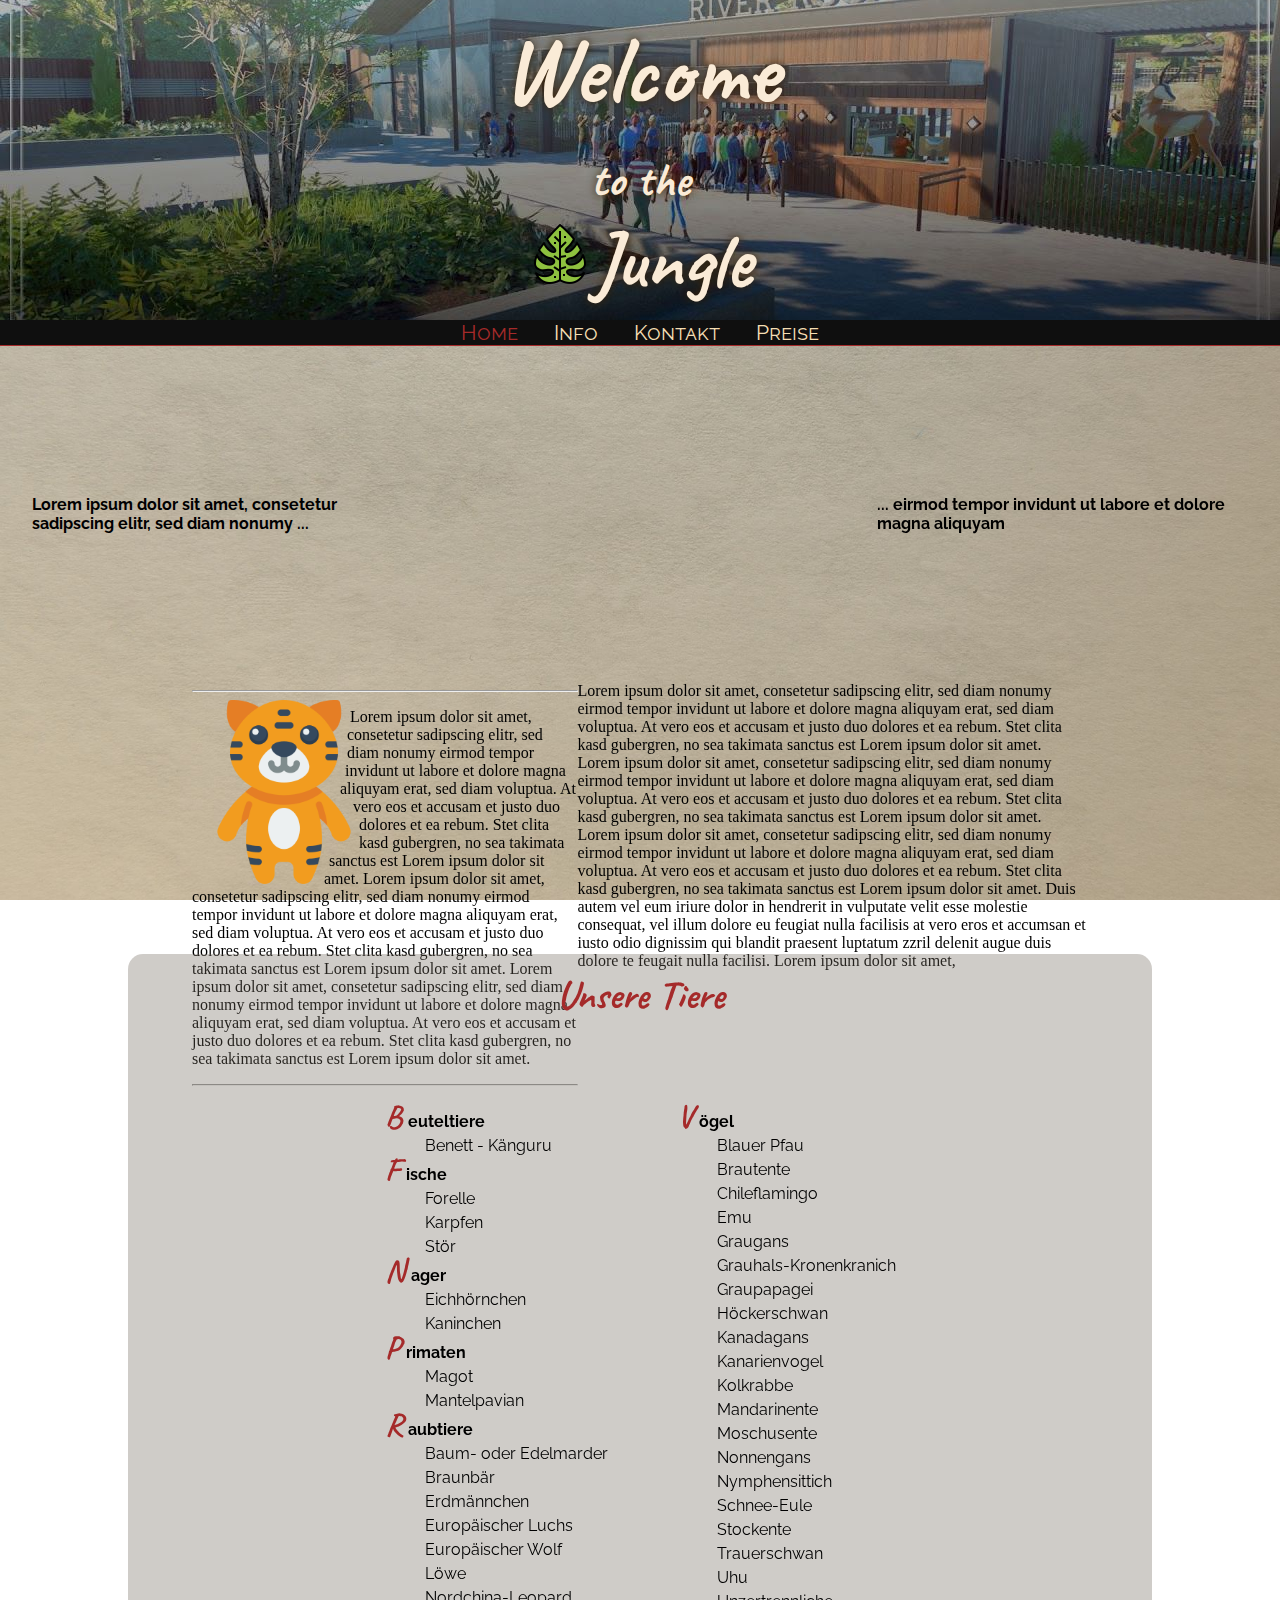
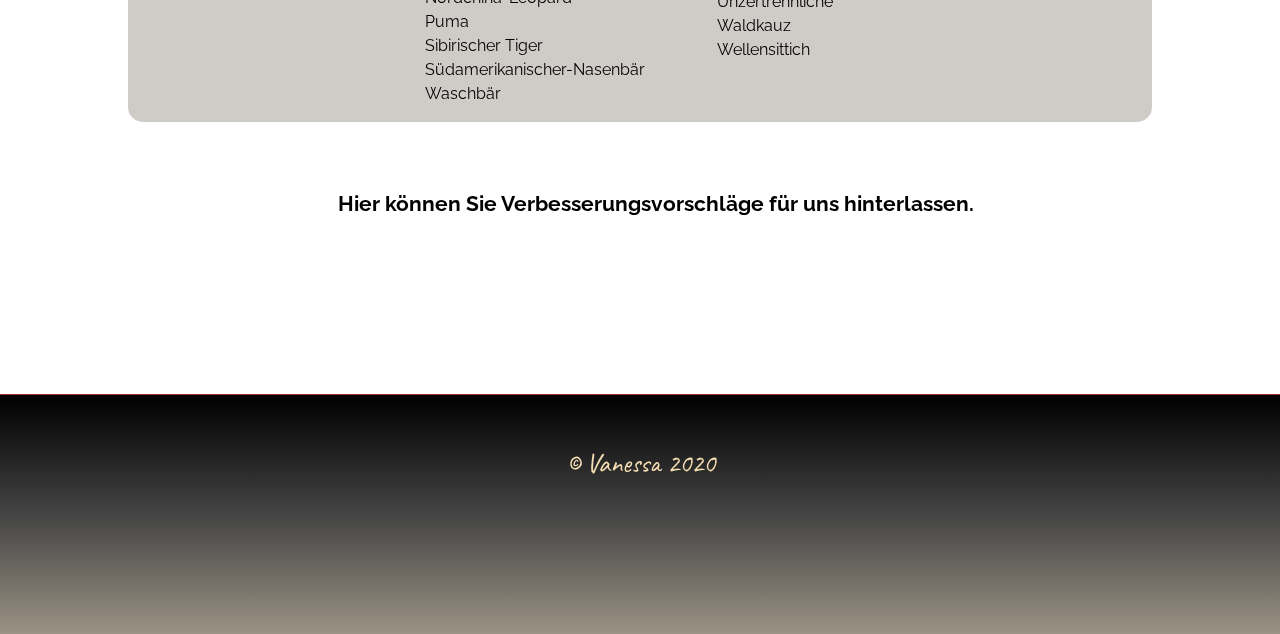
<file: Zoo/index.html>
<!DOCTYPE html>
<html lang="en">
<head>
    <meta charset="UTF-8">
    <meta name="viewport" content="width=device-width, initial-scale=1.0">
    <title>Willkommen im Zoo!</title>
    <link rel="stylesheet" href="CSS/style.css">
    <link href="https://fonts.googleapis.com/css2?family=Caveat:wght@400;700&family=Raleway:wght@400;600&display=swap" rel="stylesheet"> 
</head>
<body>
    <header>
        <div class="bild">
            <h1>Welcome</h1><br>
            <h3>to the</h4>
            <h2>Jungle</h3>
        </div>
        <nav>
            <a href="index.html" id="active">Home</a>
            <a href="info.html">Info</a>
            <a href="kontakt.html">Kontakt</a>
            <a href="preis.html">Preise</a>
        </nav>
    </header>
    <main>
        <article class="video">
            <section>
                <p>Lorem ipsum dolor sit amet, consetetur sadipscing elitr, sed diam nonumy ... </p>
            </section>
            <section>
                <iframe 
                    width="100%" 
                    height="100%" 
                    src="https://www.youtube-nocookie.com/embed/CrZWJselQog" 
                    frameborder="0" 
                    allow="accelerometer; autoplay; muted; encrypted-media; gyroscope; picture-in-picture" 
                    allowfullscreen>
                </iframe>
            </section>
            <section>
                <p>... eirmod tempor invidunt ut labore et dolore magna aliquyam</p>
            </section>
        </article>
        <article class="floattext">
            <section>
                <hr>
                <img src="Icons/cat.png" alt="cat-img">
                <p>Lorem ipsum dolor sit amet, consetetur sadipscing elitr, sed diam nonumy eirmod tempor invidunt 
                ut labore et dolore magna aliquyam erat, sed diam voluptua. At vero eos et accusam et justo duo 
                dolores et ea rebum. Stet clita kasd gubergren, no sea takimata sanctus est Lorem ipsum dolor 
                sit amet. Lorem ipsum dolor sit amet, consetetur sadipscing elitr, sed diam nonumy eirmod tempor 
                invidunt ut labore et dolore magna aliquyam erat, sed diam voluptua. At vero eos et accusam et 
                justo duo dolores et ea rebum. Stet clita kasd gubergren, no sea takimata sanctus est Lorem ipsum 
                dolor sit amet. Lorem ipsum dolor sit amet, consetetur sadipscing elitr, sed diam nonumy eirmod tempor 
                invidunt ut labore et dolore magna aliquyam erat, sed diam voluptua. At vero eos et accusam et justo 
                duo dolores et ea rebum. Stet clita kasd gubergren, no sea takimata sanctus est Lorem ipsum dolor sit amet.   
            </p>
            <hr>
            </section>
            <section>
                <p class="mehrspaltig">
                    Lorem ipsum dolor sit amet, consetetur sadipscing elitr, sed diam nonumy eirmod tempor invidunt ut labore 
                    et dolore magna aliquyam erat, sed diam voluptua. At vero eos et accusam et justo duo dolores et ea rebum. 
                    Stet clita kasd gubergren, no sea takimata sanctus est Lorem ipsum dolor sit amet. Lorem ipsum dolor sit 
                    amet, consetetur sadipscing elitr, sed diam nonumy eirmod tempor invidunt ut labore et dolore magna 
                    aliquyam erat, sed diam voluptua. At vero eos et accusam et justo duo dolores et ea rebum. Stet clita 
                    kasd gubergren, no sea takimata sanctus est Lorem ipsum dolor sit amet. Lorem ipsum dolor sit amet, consetetur 
                    sadipscing elitr, sed diam nonumy eirmod tempor invidunt ut labore et dolore magna aliquyam erat, sed diam 
                    voluptua. At vero eos et accusam et justo duo dolores et ea rebum. Stet clita kasd gubergren, no sea takimata 
                    sanctus est Lorem ipsum dolor sit amet.   

                    Duis autem vel eum iriure dolor in hendrerit in vulputate velit esse molestie consequat, vel illum dolore eu 
                    feugiat nulla facilisis at vero eros et accumsan et iusto odio dignissim qui blandit praesent luptatum zzril 
                    delenit augue duis dolore te feugait nulla facilisi. Lorem ipsum dolor sit amet,
                </p>
            </section>
        </article>
        <article class="tiere">
            <section class="titleTiere"> <h4>Unsere Tiere</h4></section>
            <section class="tierliste">
                <dl class="left">
                    <dt>Beuteltiere</dt>
                    <dd>Benett - Känguru</dd>

                    <dt>Fische</dt>
                    <dd>Forelle</dd>
                    <dd>Karpfen</dd>
                    <dd>Stör</dd>

                    <dt>Nager</dt>
                    <dd>Eichhörnchen</dd>
                    <dd>Kaninchen</dd>

                    <dt>Primaten</dt>
                    <dd>Magot</dd>
                    <dd>Mantelpavian</dd>

                    <dt>Raubtiere</dt>
                    <dd>Baum- oder Edelmarder</dd>
                    <dd>Braunbär</dd>
                    <dd>Erdmännchen</dd>
                    <dd>Europäischer Luchs</dd>
                    <dd>Europäischer Wolf</dd>
                    <dd>Löwe</dd>
                    <dd>Nordchina-Leopard</dd>
                    <dd>Puma</dd>
                    <dd>Sibirischer Tiger</dd>
                    <dd>Südamerikanischer-Nasenbär</dd>
                    <dd>Waschbär</dd>
                </dl>
                <dl class="right">
                    <dt>Vögel</dt>
                    <dd>Blauer Pfau</dd>
                    <dd>Brautente</dd>
                    <dd>Chileflamingo</dd>
                    <dd>Emu</dd>
                    <dd>Graugans</dd>
                    <dd>Grauhals-Kronenkranich</dd>
                    <dd>Graupapagei</dd>
                    <dd>Höckerschwan</dd>
                    <dd>Kanadagans</dd>
                    <dd>Kanarienvogel</dd>
                    <dd>Kolkrabbe</dd>
                    <dd>Mandarinente</dd>
                    <dd>Moschusente</dd>
                    <dd>Nonnengans</dd>
                    <dd>Nymphensittich</dd>
                    <dd>Schnee-Eule</dd>
                    <dd>Stockente</dd>
                    <dd>Trauerschwan</dd>
                    <dd>Uhu</dd>
                    <dd>Unzertrennliche</dd>
                    <dd>Waldkauz</dd>
                    <dd>Wellensittich</dd>
                </dl>
            </section>
        </article>
        <article>
            <p class="kontaktlink"><a href="kontakt.html">Hier</a> können Sie Verbesserungsvorschläge für uns hinterlassen. </p>
        </article>
    </main>
    <footer>
        <p>&copy; Vanessa 2020</p>
    </footer>
</body>
</html>
</file>
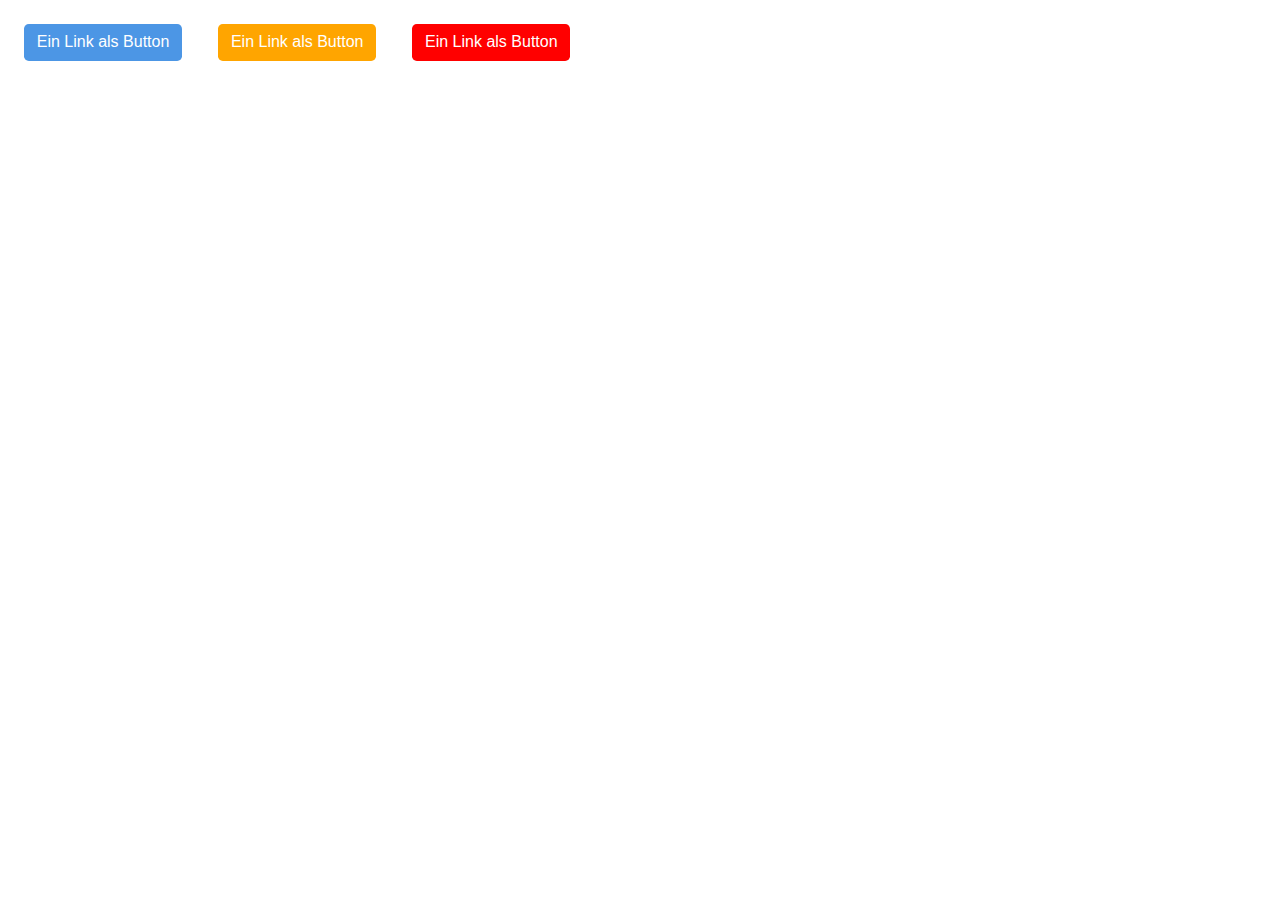
<file: kapitel_12/a-button.html>
<!doctype html>
<html lang="de">
<head>
  <meta charset="UTF-8">
  <meta name="viewport" content="width=device-width, initial-scale=1">
  <title>Inline-Elemente</title>
  <style>
    .button {
      font: 100%/1.5 sans-serif;
      display: inline-block;
      text-align: center;
      vertical-align: middle;
      padding: 0.4rem 0.8rem;
      border-radius: 0.3rem;
      color: #fff;
      text-decoration: none;
      background-color: #4c96e5;
      margin: 1rem;
      transition: all 0.2s;
    }

    .hervorgehoben {
      background-color: orange;
    }

    .warnung {
      background-color: red;
    }

    .button:hover {
      background-color: #427fc0;
    }

    .hervorgehoben:hover {
      background-color: #c7902b;
    }

    .warnung:hover {
      background-color: #a62d2d;
    }
  </style>
</head>

<body>
  <a class="button" href="#">Ein Link als Button</a>
  <a class="button hervorgehoben" href="#">Ein Link als Button</a>
  <a class="button warnung" href="#">Ein Link als Button</a>

</body>

</html>
</file>
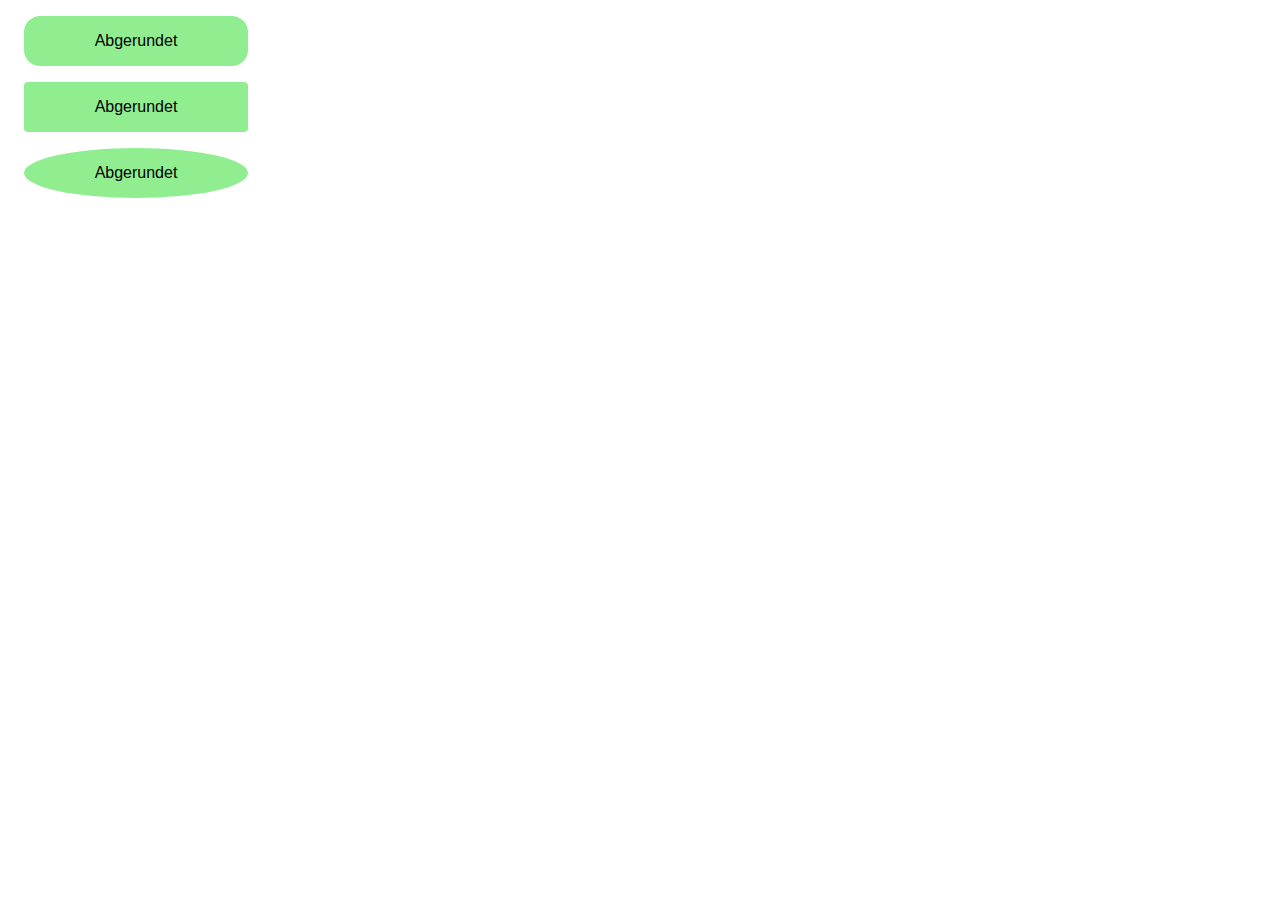
<file: kapitel_12/border-radius.html>
<!doctype html>
<html lang="de">
<head>
  <meta charset="UTF-8">
  <meta name="viewport" content="width=device-width, initial-scale=1">
  <title>Rahmenlinie</title>
  <style>
    div {
      font-family: sans-serif;
      text-align: center;
      padding: 1rem;
      margin: 1rem;
      background-color: lightgreen;
      max-width: 12rem;
    }

    .eins {
      border-radius: 1rem;
    }

    .zwei {
      border-radius: 4px;
    }

    .drei {
      border-radius: 50%;
    }
  </style>
</head>

<body>
  <div class="eins">Abgerundet </div>
  <div class="zwei">Abgerundet </div>
  <div class="drei">Abgerundet </div>


</body>

</html>
</file>
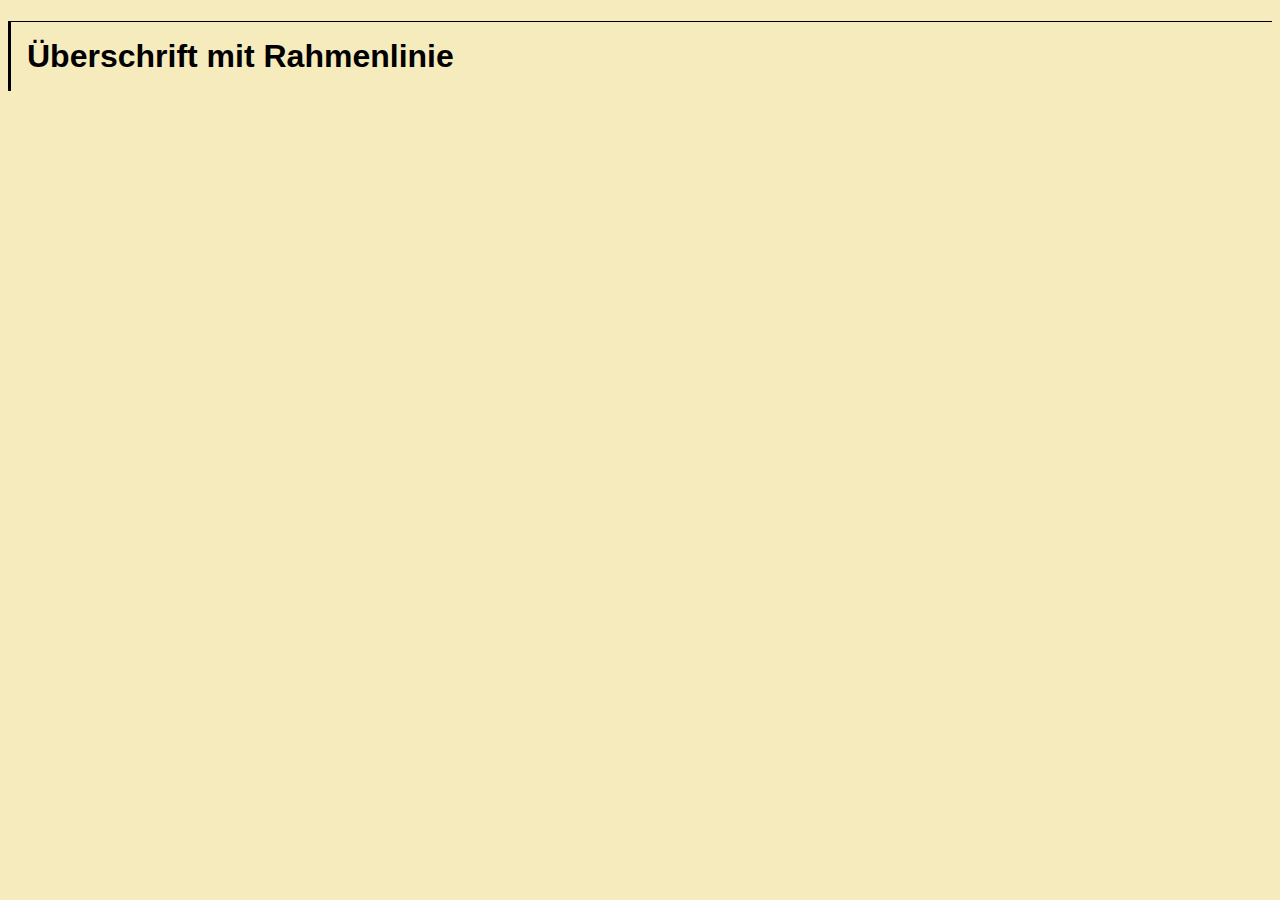
<file: kapitel_12/border_ueberschrift.html>
<!doctype html>
<html lang="de">
<head>
  <meta charset="UTF-8">
  <meta name="viewport" content="width=device-width, initial-scale=1">
  <title>Rahmenlinie</title>
  <style>
    body {
      background-color: #f6ebbd;
    }

    h1 {
      font-family: sans-serif;
      padding: 1rem;
      border-top: 1px solid;
      border-left: 3px solid;
    }
  </style>
</head>

<body>
  <h1>Überschrift mit Rahmenlinie</h1>
</body>
</html>
</file>
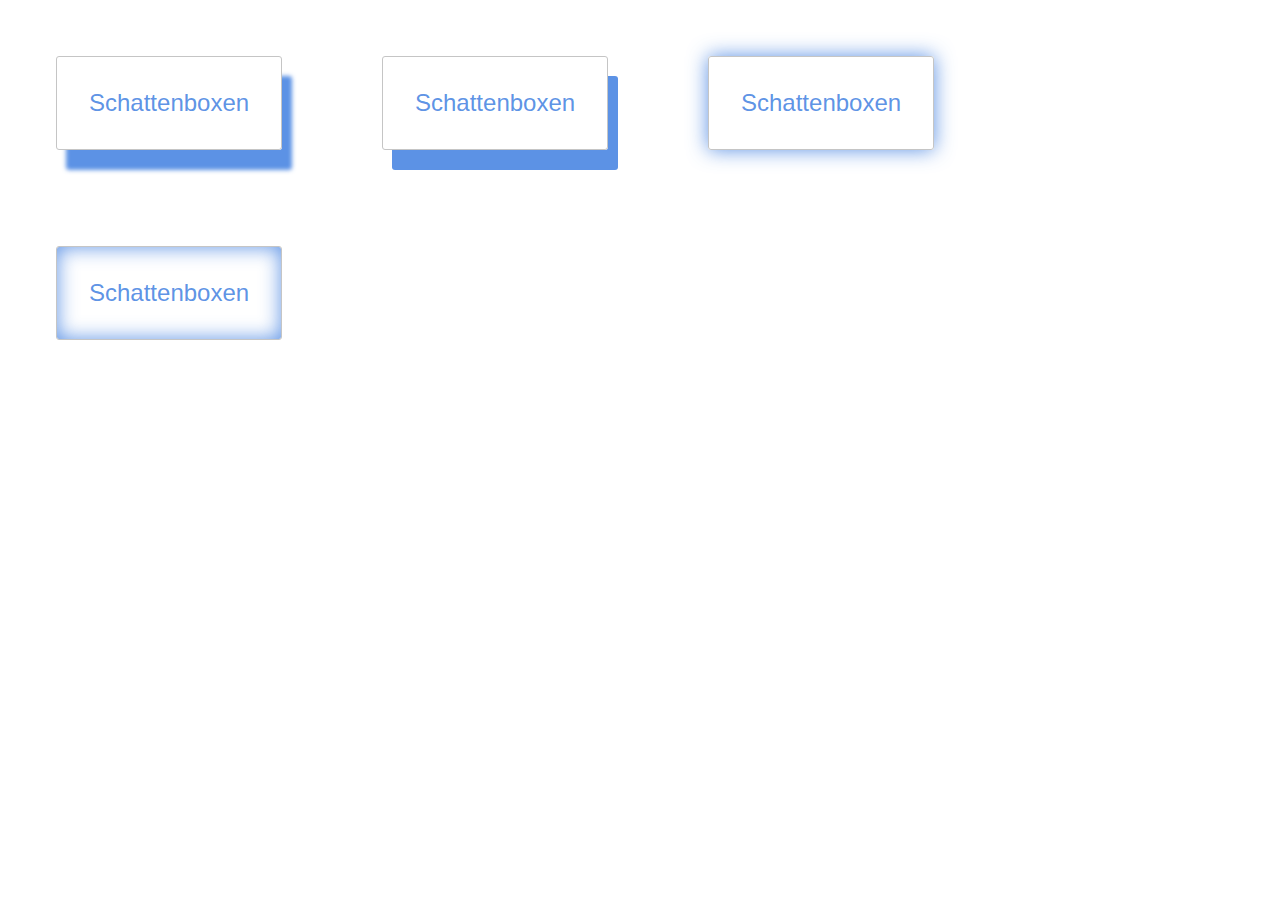
<file: kapitel_12/box-shadow.html>
<!doctype html>
<html lang="de">
<head>
  <meta charset="UTF-8">
  <meta name="viewport" content="width=device-width, initial-scale=1">
  <title>box-shadow</title>
  <style>
    div {
      font-family: sans-serif;
      border: 1px solid #C5C5C5;
      border-radius: 3px;
      margin: 3rem;
      padding: 2rem;
      max-width: 10rem;
      display: inline-block;
      font-size: 1.5rem;
      color: #3377decc;
    }

    .eins {
      box-shadow: #3377decc 10px 20px 4px;
    }

    .zwei {
      box-shadow: #3377decc 10px 20px 0px;
    }

    .drei {
      box-shadow: #3377decc 0px 0px 20px;
    }

    .vier {
      box-shadow: #3377decc 0px 0px 20px inset;
    }
  </style>
</head>

<body>
  <div class="eins">Schattenboxen</div>
  <div class="zwei">Schattenboxen</div>
  <div class="drei">Schattenboxen</div>
  <div class="vier">Schattenboxen</div>
</body>
</html>
</file>
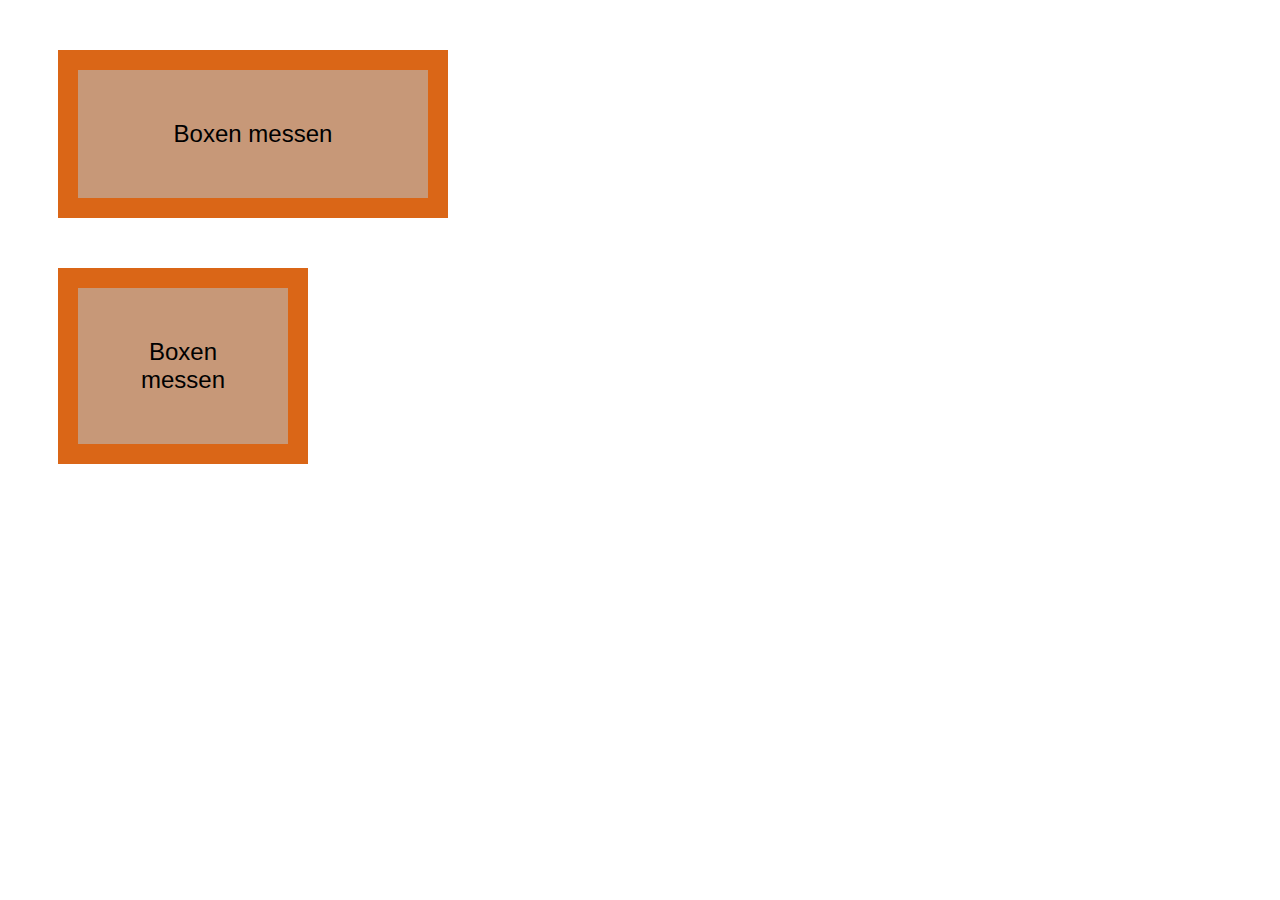
<file: kapitel_12/box-sizing.html>
<!doctype html>
<html lang="de">
<head>
  <meta charset="UTF-8">
  <meta name="viewport" content="width=device-width, initial-scale=1">
  <title>box-sizing</title>
  <style>
    .eins,
    .zwei {
      text-align: center;
      font: 150% sans-serif;
      background-color: #c79878;
      width: 250px;
      padding: 50px;
      border: 20px solid #da6617;
      margin: 50px;
    }
    .zwei {
      box-sizing: border-box;
    }
  </style>
</head>
<body>
  <div class="eins">Boxen messen</div>
  <div class="zwei">Boxen messen</div>

</body>
</html>
</file>
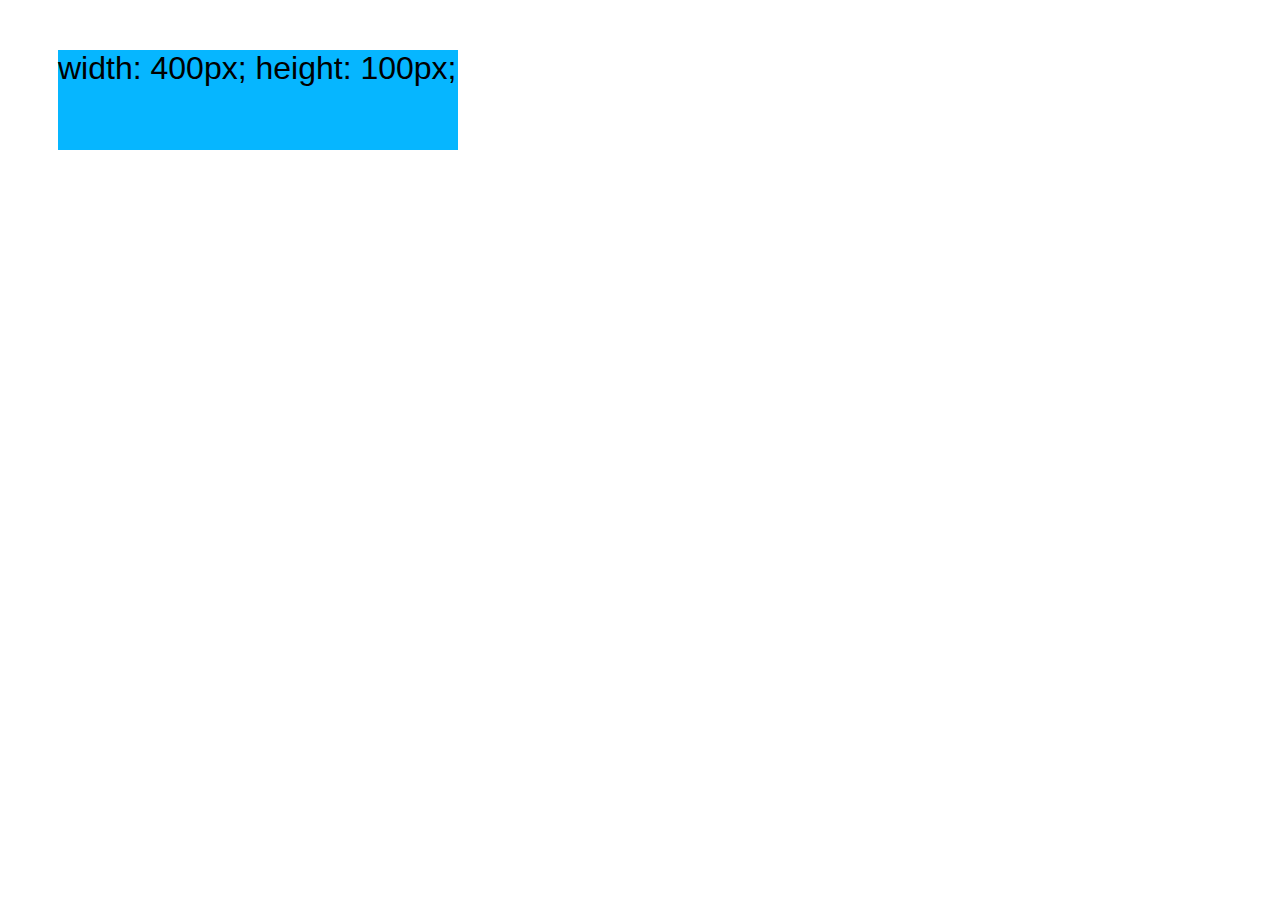
<file: kapitel_12/height.html>
<!doctype html>
<html lang="de">

<head>
  <meta charset="UTF-8">
  <meta name="viewport" content="width=device-width, initial-scale=1">

  <title>Kästchengröße</title>
  <style>
    div {
      font: 2rem sans-serif;
    }

    .eins {
      width: 400px;
      height: 100px;
      background-color: #06b6ff;
      /* Vorgriff: sorgt für Abstand zwischen div-Elementen */
      margin: 50px;
    }
  </style>
</head>

<body>
  <div class="eins">width: 400px; height: 100px;</div>
</body>

</html>
</file>
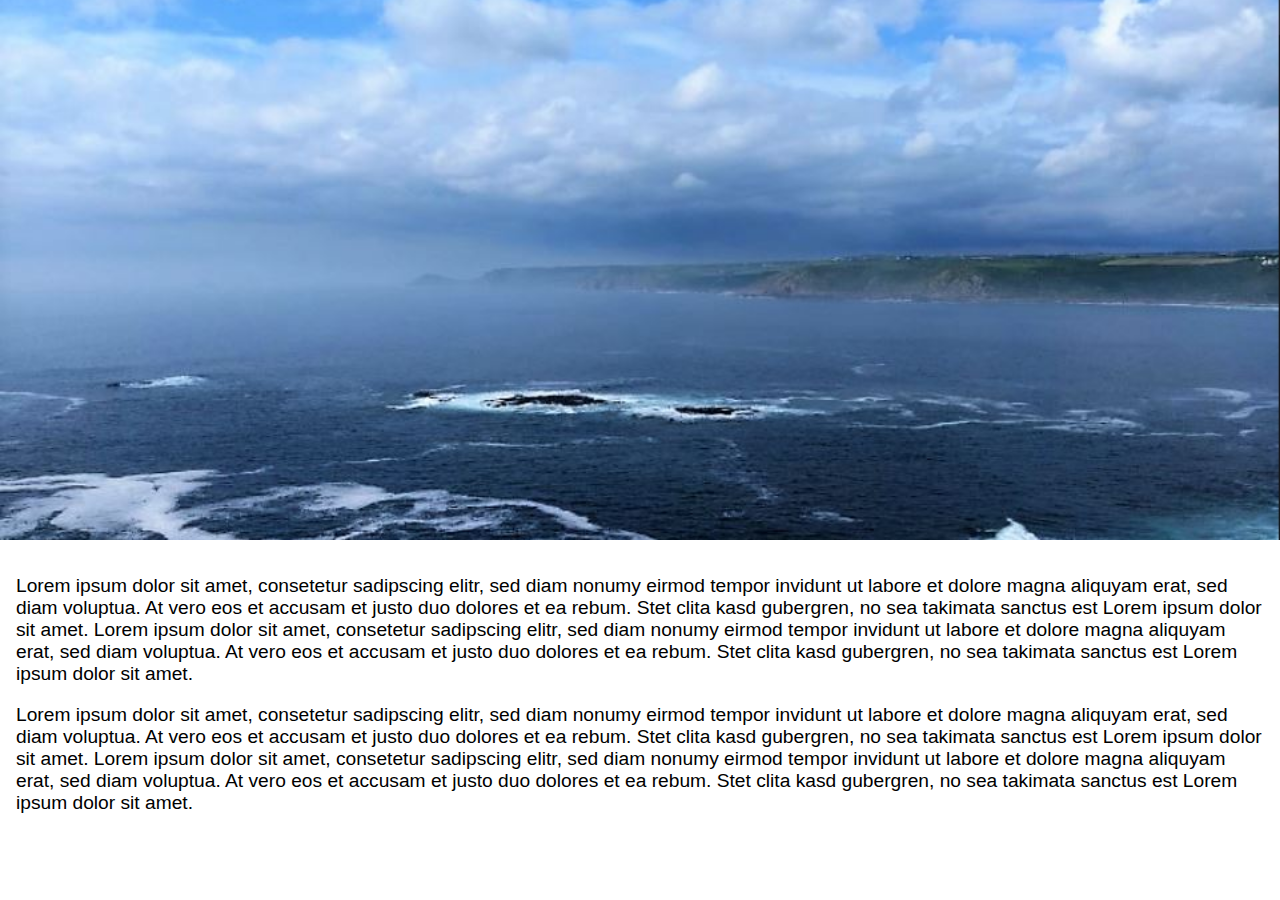
<file: kapitel_12/hero-image.html>
<!DOCTYPE html>
<html lang="de">
<head>
	<meta charset="UTF-8">
	<meta name="viewport" content="width=device-width, initial-scale=1">
	<title>hero-image</title>
	<style>
		body {
			margin: 0;
			font: 120% sans-serif;
		}
		header {
			background: url("hero-bild.jpg") 50% no-repeat;
			background-size: cover;
			height: 60vh;
		}

		section {
			/* Innenabstand - kleiner Vorgriff */
			padding: 1rem;
		}
	</style>
</head>

<body>
	<header></header>
	<section>
		<p>Lorem ipsum dolor sit amet, consetetur sadipscing elitr, sed diam nonumy eirmod tempor invidunt ut labore et dolore magna aliquyam erat, sed diam voluptua. At vero eos et accusam et justo duo dolores et ea rebum. Stet clita kasd gubergren, no sea takimata
			sanctus est Lorem ipsum dolor sit amet. Lorem ipsum dolor sit amet, consetetur sadipscing elitr, sed diam nonumy eirmod tempor invidunt ut labore et dolore magna aliquyam erat, sed diam voluptua. At vero eos et accusam et justo duo dolores et ea rebum.
			Stet clita kasd gubergren, no sea takimata sanctus est Lorem ipsum dolor sit amet.</p>
		<p>Lorem ipsum dolor sit amet, consetetur sadipscing elitr, sed diam nonumy eirmod tempor invidunt ut labore et dolore magna aliquyam erat, sed diam voluptua. At vero eos et accusam et justo duo dolores et ea rebum. Stet clita kasd gubergren, no sea takimata
			sanctus est Lorem ipsum dolor sit amet. Lorem ipsum dolor sit amet, consetetur sadipscing elitr, sed diam nonumy eirmod tempor invidunt ut labore et dolore magna aliquyam erat, sed diam voluptua. At vero eos et accusam et justo duo dolores et ea rebum.
			Stet clita kasd gubergren, no sea takimata sanctus est Lorem ipsum dolor sit amet.</p>
	</section>
</body>

</html>
</file>
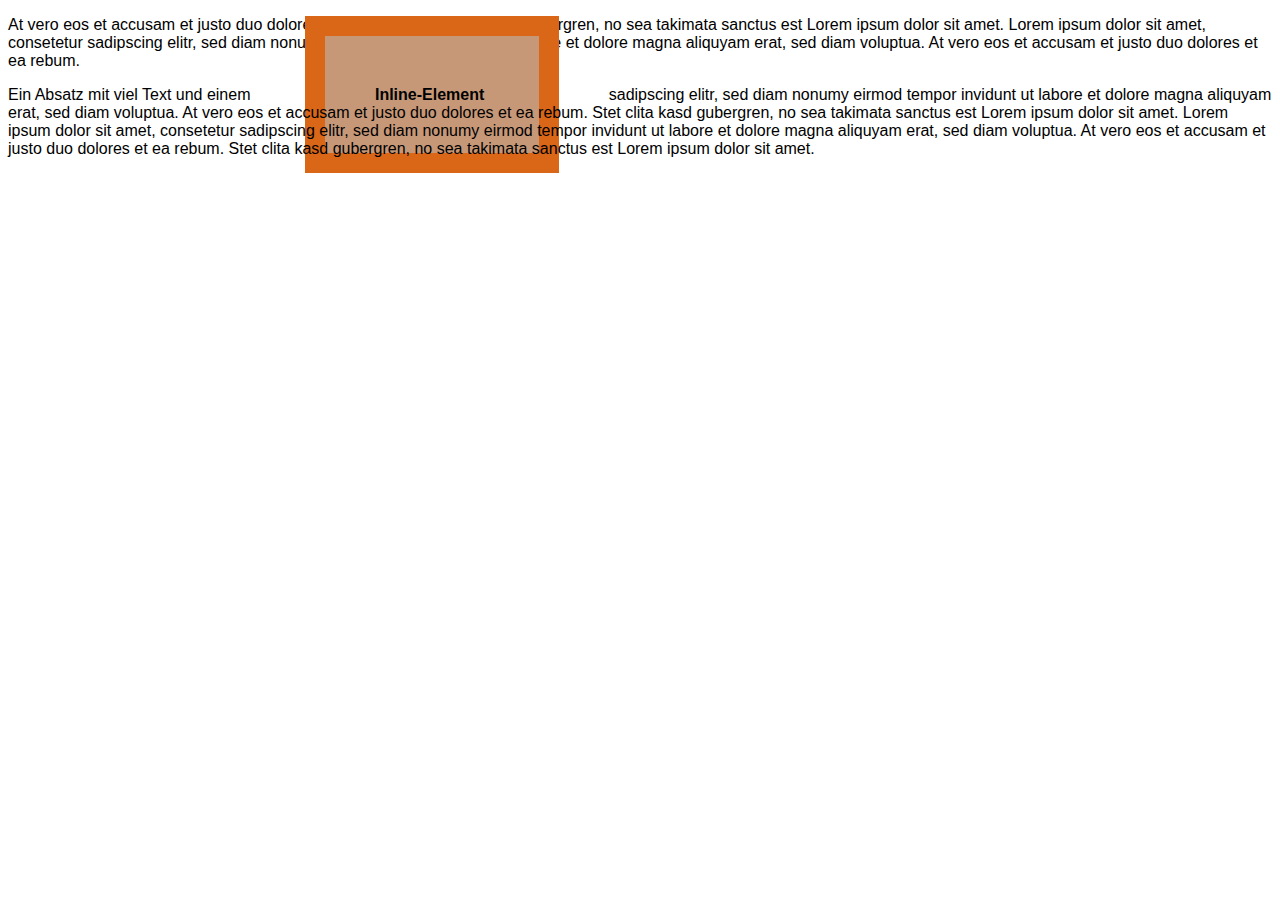
<file: kapitel_12/inline-elemente.html>
<!doctype html>
<html lang="de">
<head>
  <meta charset="UTF-8">
  <meta name="viewport" content="width=device-width, initial-scale=1">
  <title>Inline-Elemente</title>
  <style>
    body {
      font-family: sans-serif;
    }

    .eins {
      background-color: #c79878;
      width: 250px;
      padding: 50px;
      border: 20px solid #da6617;
      margin: 50px;
    }
  </style>
</head>

<body>
  <p>At vero eos et accusam et justo duo dolores et ea rebum. Stet clita kasd gubergren, no sea takimata sanctus est Lorem ipsum dolor sit amet. Lorem ipsum dolor sit amet, consetetur sadipscing elitr, sed diam nonumy eirmod tempor invidunt ut labore et
    dolore magna aliquyam erat, sed diam voluptua. At vero eos et accusam et justo duo dolores et ea rebum.</p>
  <p>Ein Absatz mit viel Text und einem <strong class="eins">Inline-Element </strong>sadipscing elitr, sed diam nonumy eirmod tempor invidunt ut labore et dolore magna aliquyam erat, sed diam voluptua. At vero eos et accusam et justo duo dolores et ea rebum.
    Stet clita kasd gubergren, no sea takimata sanctus est Lorem ipsum dolor sit amet. Lorem ipsum dolor sit amet, consetetur sadipscing elitr, sed diam nonumy eirmod tempor invidunt ut labore et dolore magna aliquyam erat, sed diam voluptua. At vero
    eos et accusam et justo duo dolores et ea rebum. Stet clita kasd gubergren, no sea takimata sanctus est Lorem ipsum dolor sit amet.</p>



</body>

</html>
</file>
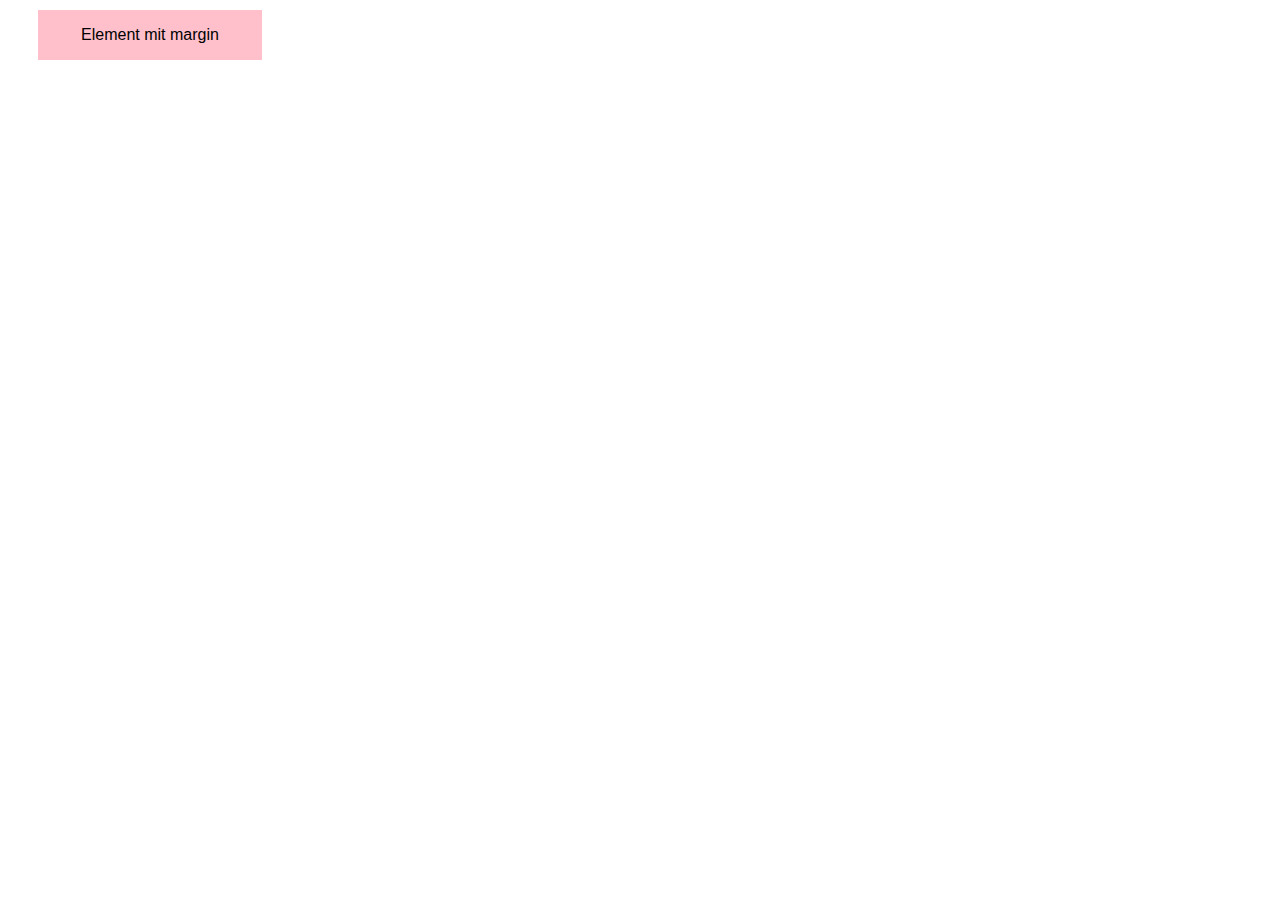
<file: kapitel_12/margin.html>
<!doctype html>
<html lang="de">
<head>
  <meta charset="UTF-8">
  <meta name="viewport" content="width=device-width, initial-scale=1">
  <title>margin</title>
  <style>
    .el {
      font-family: sans-serif;
      text-align: center;
      padding: 1rem;
      margin-top: 10px;
      margin-right: 20px;
      margin-bottom: 4px;
      margin-left: 30px;
      background-color: pink;
      max-width: 12rem;
    }
  </style>
</head>
<body>
  <div class="el">Element mit margin </div>
</body>
</html>
</file>
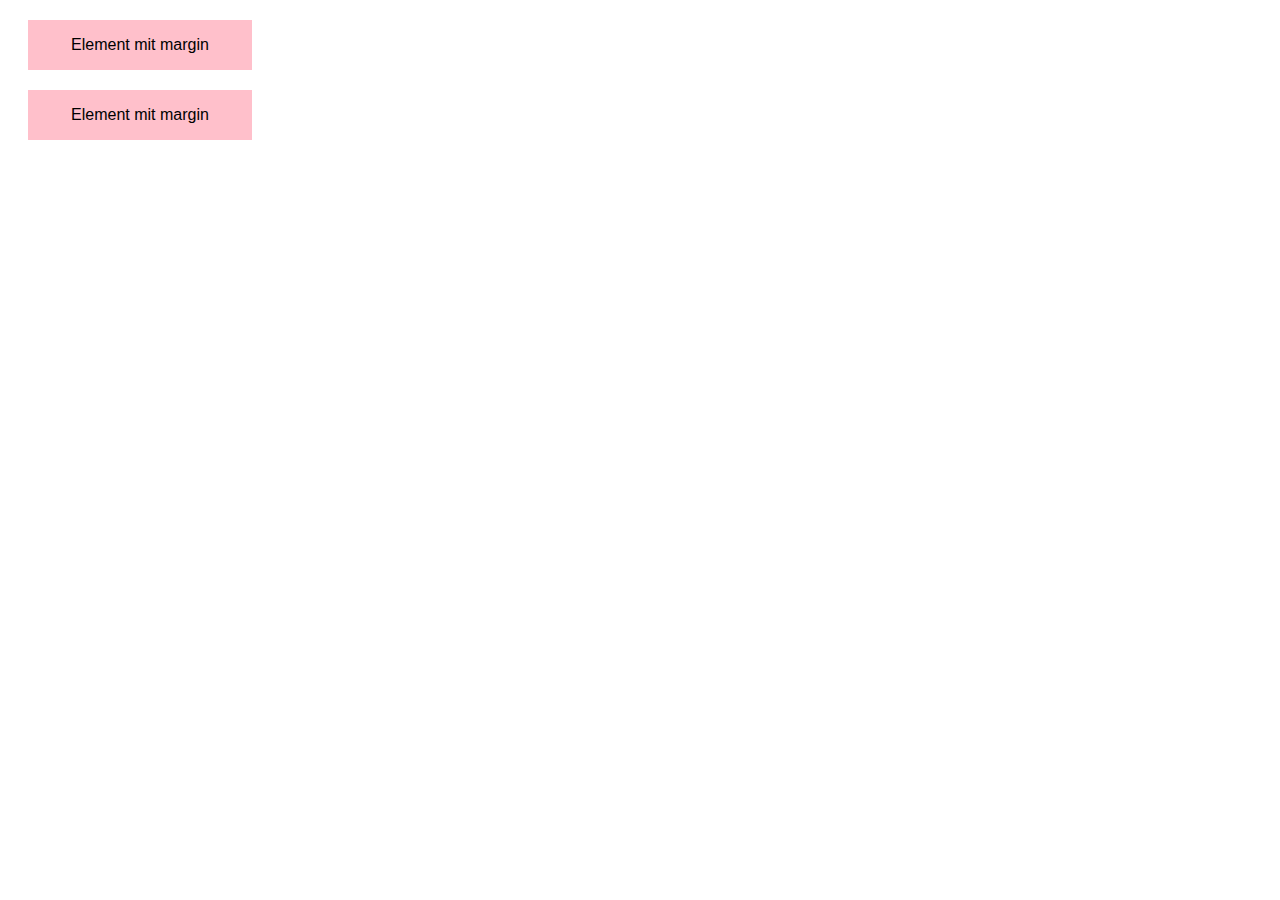
<file: kapitel_12/margin_collapsing.html>
<!doctype html>
<html lang="de">
<head>
  <meta charset="UTF-8">
  <meta name="viewport" content="width=device-width, initial-scale=1">
  <title>margin</title>
  <style>
    .el {
      font-family: sans-serif;
      text-align: center;
      padding: 1rem;
      margin: 20px;
      background-color: pink;
      max-width: 12rem;
    }
  </style>
</head>
<body>
  <div class="el">Element mit margin </div>
  <div class="el">Element mit margin </div>
</body>
</html>
</file>
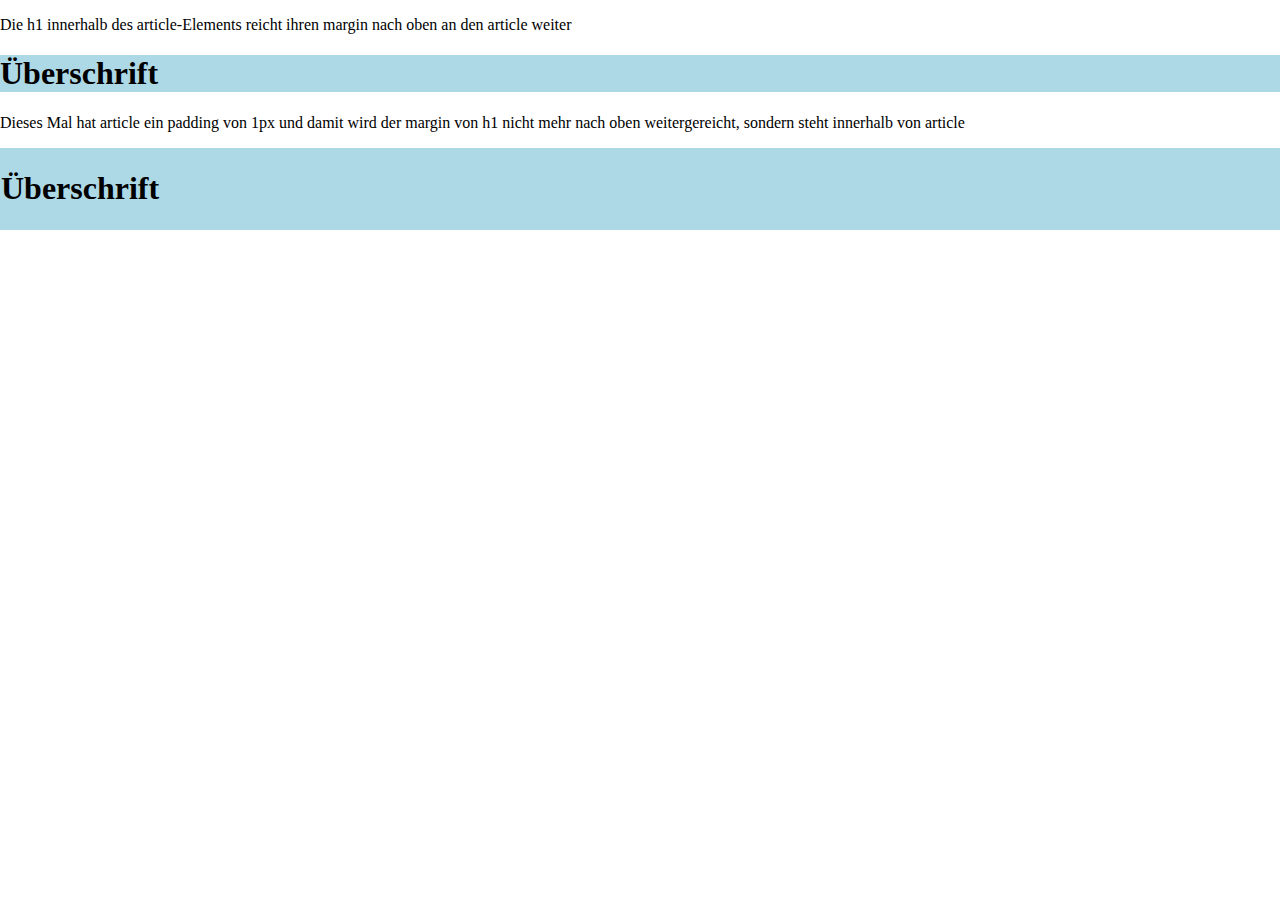
<file: kapitel_12/margins-verschachtelt.html>
<!doctype html>
<html lang="de">
<head>
  <meta charset="UTF-8">
  <meta name="viewport" content="width=device-width, initial-scale=1">
  <title>Collapsing Margins</title>
  <style>
    body {
      margin: 0;
    }
    article {
      background-color: lightblue;
    }
    .ohne {
      padding: 1px;
    }
  </style>
</head>
<body>
  <p>Die h1 innerhalb des article-Elements reicht ihren margin nach oben an den article weiter</p>
  <article class="collapsing">
    <h1>Überschrift</h1>
  </article>
  <p>Dieses Mal hat article ein padding von 1px und damit wird der margin von h1 nicht mehr nach oben weitergereicht, sondern steht innerhalb von article</p>
  <article class="ohne">
    <h1>Überschrift</h1>
  </article>
</body>
</html>
</file>
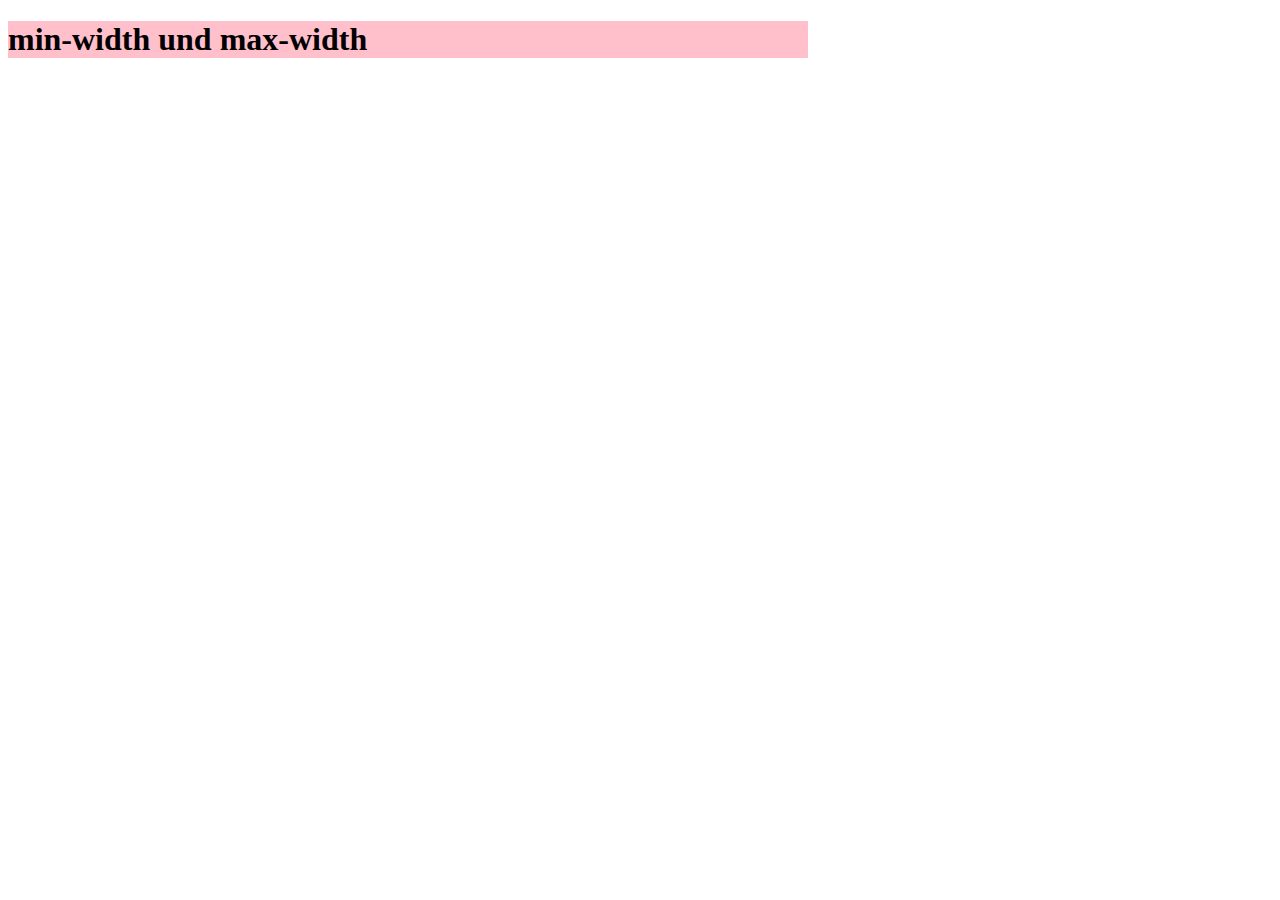
<file: kapitel_12/max-min-width.html>
<!doctype html>
<html lang="de">
<head>
  <meta charset="UTF-8">
  <meta name="viewport" content="width=device-width, initial-scale=1">
  <title>Kästchengröße</title>
  <style>
    .container {
      width: 80%;
      min-width: 400px;
      max-width: 800px;
      background-color: pink;
    }
  </style>
</head>

<body>
  <div class="container">
    <h1>min-width und max-width</h1>
  </div>
</body>
</html>
</file>
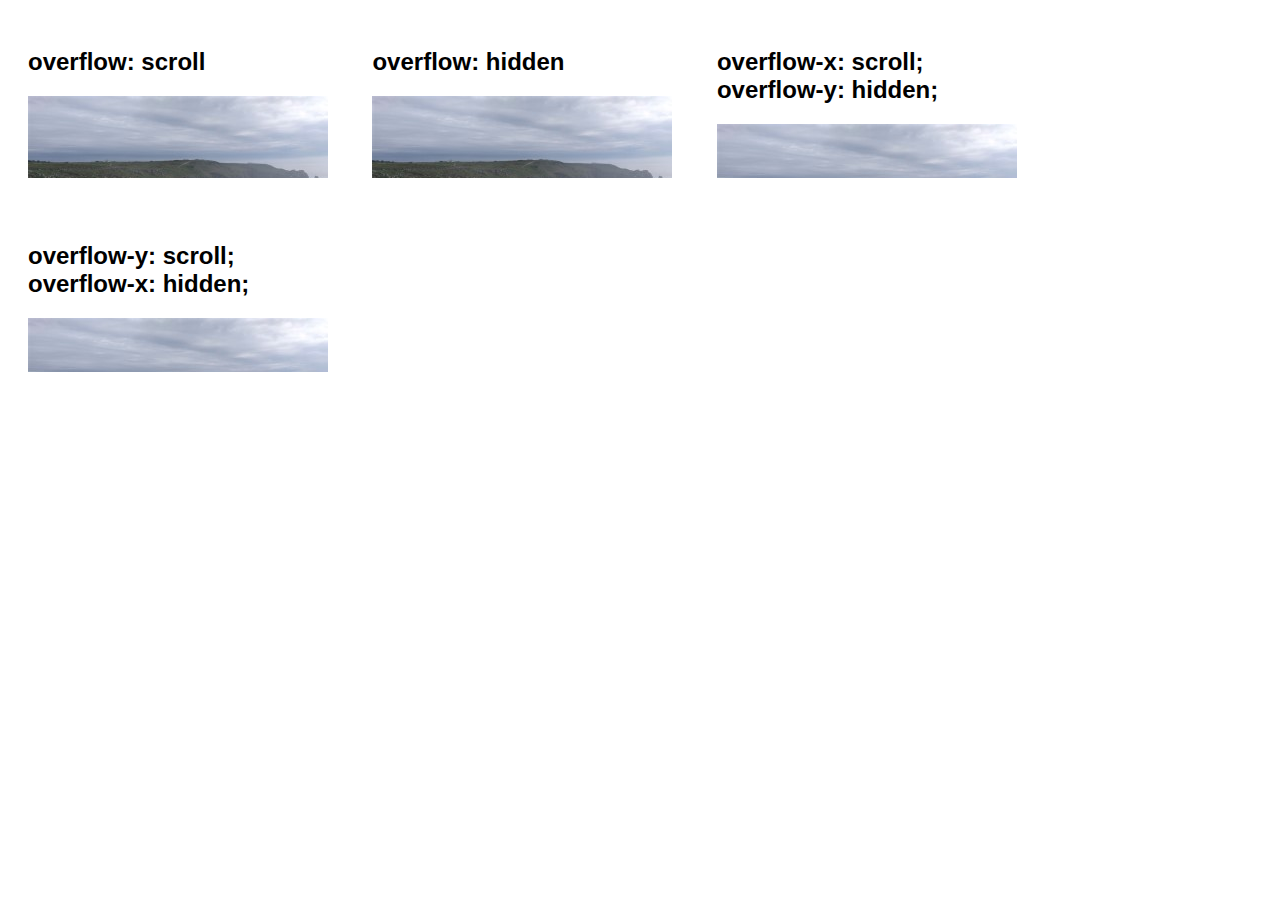
<file: kapitel_12/overflow.html>
<!doctype html>
<html lang="de">
<head>
  <meta charset="UTF-8">
  <meta name="viewport" content="width=device-width, initial-scale=1">
  <title>overflow</title>
  <style>
    body {
      font: 100% sans-serif;
    }

    div {
      width: 300px;
      height: 150px;
      margin: 20px;
      display: inline-block;
    }

    .rollbalken {
      overflow: scroll;
    }

    .versteckt {
      overflow: hidden;
    }

    .scrollx {
      overflow-x: scroll;
      overflow-y: hidden;
    }

    .scrolly {
      overflow-y: scroll;
      overflow-x: hidden;

    }
  </style>
</head>

<body>
  <div class="rollbalken">
    <h2>overflow: scroll</h2>
    <img src="landschaft.jpg" alt="englische Küste">
  </div>
  <div class="versteckt">
    <h2>overflow: hidden</h2>
    <img src="landschaft.jpg" alt="englische Küste">
  </div>
  <div class="scrollx">
    <h2>overflow-x: scroll; overflow-y: hidden;</h2>
    <img src="landschaft.jpg" alt="englische Küste">
  </div>
  <div class="scrolly">
    <h2>overflow-y: scroll; overflow-x: hidden;</h2>
    <img src="landschaft.jpg" alt="englische Küste">
  </div>
</body>

</html>
</file>
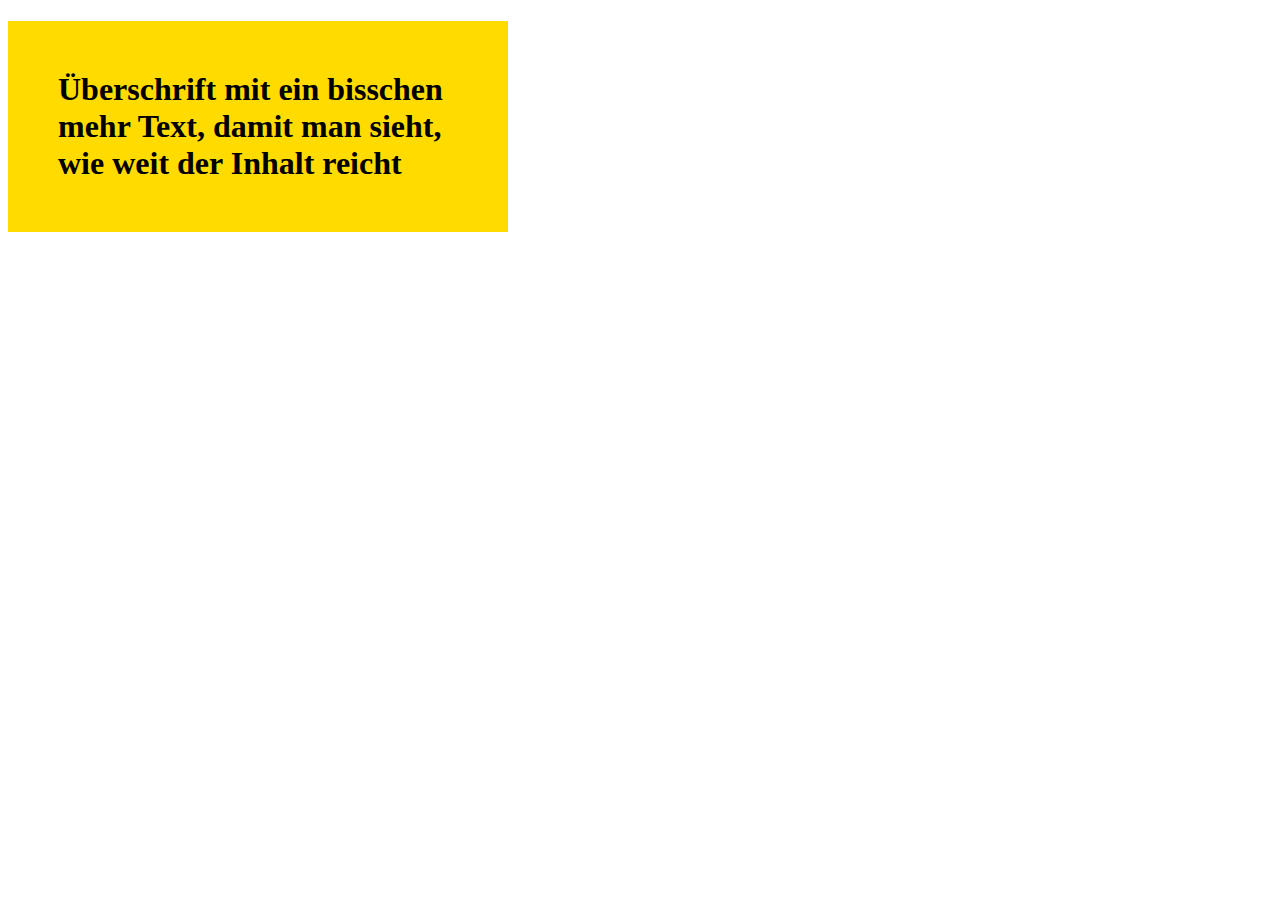
<file: kapitel_12/padding.html>
<!doctype html>
<html lang="de">
<head>
  <meta charset="UTF-8">
  <meta name="viewport" content="width=device-width, initial-scale=1">
  <title>Kästchengröße</title>
  <style>
    h1 {
      width: 400px;
      padding: 50px;
      background-color: #ffdb00;
    }
  </style>
</head>

<body>

  <h1>Überschrift mit ein bisschen mehr Text, damit man sieht, wie weit der Inhalt reicht</h1>


</body>

</html>
</file>
<file: Zoo/CSS/style.css>
* {
    box-sizing: border-box;
}

/* #region body */
body {
    margin: 0;
    background-image: url('../Bilder/hintergrund4.jpg');
    background-size: cover;
    background-attachment: fixed;
}

h4 {
    text-align: center;
    font-family: 'Caveat', cursive;
    font-size: 2.5rem;
    color: brown;
    margin-top: 0%;
}
/* #endregion body */

/* #region header */
header {
    position: relative;
}
header h1, header h2, header h3 {
    font-family: 'Caveat', cursive;
    margin: 0%;
    color: antiquewhite;
    text-shadow: rgb(58, 33, 4) 0px 0px 10px;
}

header h1 {
    font-size: 6rem;      
}

header h2 {
    font-size: 5rem;
}

header h3 {
    font-size: 3rem;
}

header h2::before {
    content: url(../Icons/jungle.png);
}

.bild {
    line-height: 0,2rem;
    height: 20rem;
    width: 100%;
    background-image: url('../Bilder/entrance2.jpg');
    background-size: cover;
    background-position: center;
    background-blend-mode: luminosity;
    display: flex;
    flex-direction: column;
    justify-content: center;
    align-items: center;
}

nav {
    background-color: rgb(15, 15, 15);
    text-align: center;
    border-bottom: brown 1px solid;
    font-variant: small-caps;
    position: -webkit-sticky;
  position: sticky;
    top: 0;
}

nav a{
    color: wheat;
    text-decoration: none;
    font-family: 'Raleway', sans-serif;
    font-size: 1.3rem;
    padding: 1rem;
    margin: 0,.2rem auto;
}

#active {
    color: brown;
}

nav a:hover {
    color: tomato;
}
/* #endregion header */

/* #region index content */
article {
    width: 100%;
    height: 15rem;
    display: flex;
    margin: 1rem;
}

.video section {
    width: 33%;
    justify-content: space-between;
}

.video section p {
    font-family: 'Raleway', sans-serif;
    font-weight: bold;
    width: 100%;
    height: 100%;
    padding: 2rem;
    margin: 0;
    display: flex;
    justify-content: center;
    align-items: center;
}

.video {
    margin: 3rem auto;
}

.floattext {
    max-width: 70%;
    width: 100%;
    height: 15rem;
    margin: 2rem auto;
}

.floattext img {
    width: auto;
    height: 11.5rem;
    float: left;
    shape-outside: url('../Icons/cat.png');
    shape-margin: 0.5rem;
}

.floattext section::after {
    clear: left;
}

.mehrspaltig {
    width: 100%;
    margin: auto;
    -webkit-column-width: 22rem;
    column-width: 22rem;
}

.tiere {
    font-family: 'Raleway', sans-serif;
    display: flex;
    flex-direction: column;
    margin: 1rem auto;
    height: auto;
    width: 100%;
    
}

.titleTiere {
    font-size: 1.5rem;
    padding: 1rem;
    margin: auto;
    background-color: rgba(112, 103, 91, 0.336);
    border-top-right-radius: 15px;
    border-top-left-radius: 15px;
    width: 80%;
}

.tierliste {
    display: flex;
    width: 80%;
    margin: 0rem auto;
    justify-content: center;
    background-color:rgba(112, 103, 91, 0.336);
    border-bottom-right-radius: 15px;
    border-bottom-left-radius: 15px;
    flex-wrap: wrap;
}

dt::first-letter {
    font-family: 'Caveat', cursive;
    font-size: 2rem;
    letter-spacing: 0.4rem;
    color: brown;
}

dl {
    margin: 1rem;
    width: auto;
    display: flex;
    flex-direction: column;
    line-height: 1.5rem;
}

dt {
    font-weight: bold;
}

.kontaktlink {
    width: 100%;
    text-align: center;
    font-family: 'Raleway', sans-serif;
    font-size: 1.3rem;
    font-weight: bold;
    padding-top: 2rem;
}

.kontaktlink a {
    text-decoration: none;
    color: black;
}

.kontaktlink a:hover {
    text-decoration: underline;
    color: brown;
}
/* #endregion index content */

/* #region info content */
table {
    color: rgb(245, 215, 170);
    /*text-shadow: rgb(109, 54, 15) 0px 0px 30px;*/
    max-width: 80%;
    width: 100%;
    margin: 2rem auto;
    background-color: rgba(112, 103, 91, 0.336);
    border-collapse: collapse;
    vertical-align: middle;
    box-shadow: rgba(78, 70, 60, 0.336) 2px 2px 5px;
}

.table {
    overflow-x: hidden;
}

td:first-child, .thtier {
    background-color:#453F38;
}

.thtier {
    text-decoration-line: underline;
    text-decoration-color: tomato;
    font-size: 1.3rem;
}

th {
    background-color:#70675B;
    height: 2rem;
}

td {
    padding: 0.8rem;
}

tr:nth-child(even){
    background-color: rgba(133, 123, 110, 0.336);
}
/*#endregion info content*/

/* #region kontakt content*/

.kontakt {
    width: 60%;
    margin: 2rem auto;
    display: flex;
    flex-direction: column;
    align-items: center;
    height: max-content;
}

form {
    width: 100%;
    background-color:  rgba(133, 123, 110, 0.336);
    padding: 1rem;
    border-radius: 15px;
}

.container {
    display: flex;
    width: 100%;
    justify-content: space-evenly;
}

.part {
    max-width: 100%;
    display: flex;
    flex-direction: column;
    margin: 0.5rem;
    flex: 1;
}

.part input {
    margin-top: 0.5rem;
}

.val {
    display: flex;
    justify-content: space-between;
    margin-bottom: 0.8rem;
}

.val p {
    margin: 0;
    font-size: 0.9rem;
}

.check {
    display: flex;
    justify-content: left;
}

.check div {
    padding-left: 0.5rem;
}

label {
    font-family: 'Raleway', sans-serif;
    font-weight: bold;
    font-variant: small-caps;
    color: wheat;
}

input, select {
    border: none;
    border-bottom: #453F38 3px solid;
    background-color: rgba(255, 255, 255, 0);
    padding: 0.3rem;
}

select {
    margin: 0.5rem;
}

textarea {
    resize: none;
    background-color: rgba(255, 255, 255, 0);
    border: none;
    border-bottom: #453F38 3px solid;
}

input[type="submit"], input[type="reset"] {
    background-color: brown;
    color: wheat;
    padding: 0.7rem;
    width: 7rem;
    border: none;
    border-radius: 5px;
    transition: 0.2s ease all;
}

input[type="submit"]:hover, input[type="reset"]:hover {
    background-color: tomato;
    letter-spacing: 4px;
    text-transform: uppercase;


}
/* #endregion kontakt content */

/* #region preise content */

.preisliste {
    width: 100%;
    margin: 2rem auto;
    display: flex;
    flex-direction: column;
    align-items: center;
    height: max-content;
}

.preisliste h4 {
    margin: 1rem auto;
}

.preisliste section {
    display: flex;
    max-width: 75%;
}

.preisliste ul:not(.preise) {
    list-style-image: url('../Icons/pawprint.png');
    
}

.preise {
    list-style: none;
    text-align: right;
}

li {
    font-family: 'Raleway', sans-serif;
    font-size: 1.2rem;
    line-height: 1.8rem;
}
/* #endregion preise content */

/* #region footer */
footer {
    padding: 1.5rem;
    font-family: 'Caveat', cursive;
    font-size: 1.7rem;
    text-align: center;
    color: wheat;
    height: 15rem;
    width: 100%;
    background-image: linear-gradient(black, rgb(68, 68, 68), rgb(155, 147, 132));
    border-top: brown 1px solid;
}
/* #endregion footer */

/* #region media querrie */
@media screen and (max-width: 580px) {
    .kontakt {
       width: 85%; 
    }

    .table {
        overflow-x: scroll;
    }

    .thtier {
        text-align: left;
        padding-left: 3rem;
    }
}

/* #endregion media querrie */
</file>
